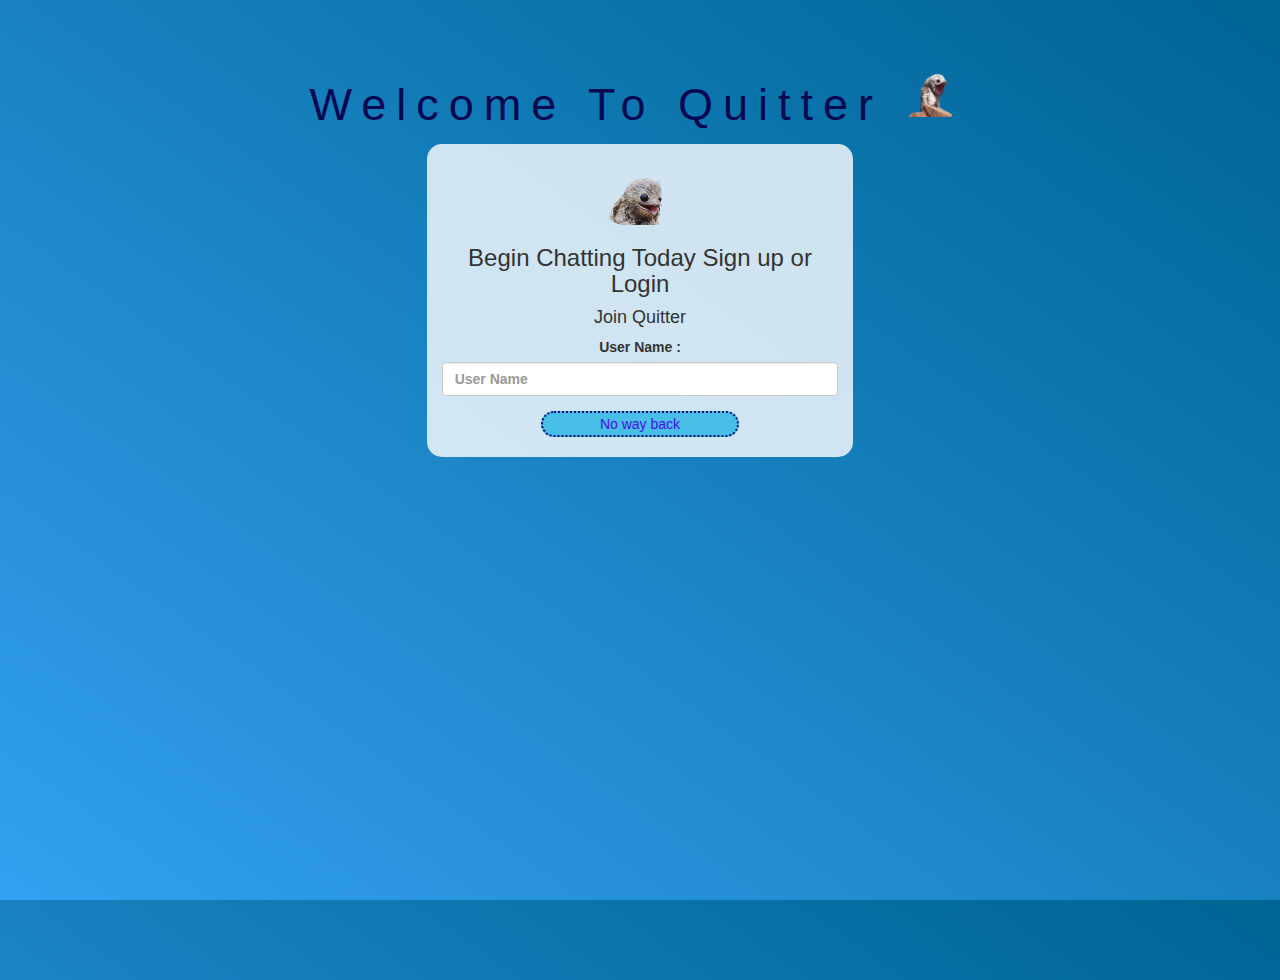
<file: Main.html>
<!DOCTYPE html>
<html>
<head>
	<title>Quitter</title>
<link href="https://fonts.googleapis.com/css?family=Yeon+Sung&display=swap" rel="stylesheet">
<meta name="viewport" content="width=device-width, initial-scale=1">

<link rel="stylesheet" href="https://maxcdn.bootstrapcdn.com/bootstrap/3.4.0/css/bootstrap.min.css">
<script src="https://ajax.googleapis.com/ajax/libs/jquery/3.4.1/jquery.min.js"></script>
<script src="https://maxcdn.bootstrapcdn.com/bootstrap/3.4.0/js/bootstrap.min.js"></script>

<link rel="stylesheet" type="text/css" href="Main.css">
<script src="Kwitter.js"></script>
</head>
<body>
<center>
	<h1 class="header">	
		Welcome To Quitter <sup>
	<img src="0_PAY-ghost-bird-removebg-preview.png">
	</sup>
</h1>
	<div class="col-lg-4 col-md-6 col-sm-6 col-xs-11 login_div" id="div">
	<img src="d541c12ff355f8dc505e98b34c1c4073-removebg-preview.png" class="logo">
		<h3 >Begin Chatting Today Sign up or Login</h3>
		<h4 >Join Quitter</h4>
		<div class="form-group">
		  <label >User Name :</label>
			<input type="text" id="user_name" class="form-control" placeholder="User Name" style="color: tomato; font-weight: bold;">
		</div>
		<button id="login_button" onclick="adduser()">No way back</button>
		<br><br>
	</div>
</center>
</body>
</html>
</file>
<file: Main.css>
html, body
{
  height: 100%;
  margin: 0;
}

body
{
	background-image: linear-gradient(to right top, #33a0f1, #2591d9, #1882c1, #0a73aa, #006494);
}

.header
{
	color: rgb(6, 8, 81);
	font-size: 45px;
	letter-spacing: 10px;
	margin-top: 80px;
}
.header img
{
	width: 80px;
	margin-left: -15px;
}

.login_div
{
	background: rgba(255,255,255,0.8);
	float: none;
	border-radius: 15px;
}

.logo
{
	width: 80px;
	margin-top: 30px;
	border-radius: 40px;
}

#login_button
{
	width: 50%;
	border-radius: 15px;
	background-color: rgb(73, 190, 230);
	color: rgb(70, 12, 242);
	border-color: rgb(0, 13, 128);
	border-style: dotted;
}
#login_button:hover{
	background-color: rgb(11, 0, 128);
}
.room_name
{
	cursor: pointer;
	font-size: 20px;
}


#logout
{
	font-size: 20px; 
	float: right;
}


#output
{
	padding: 10px; 
	width:80%;
	background: rgba(255,255,255,0.8);
	border-radius: 15px;
}

.input_div_room_page
{
	width: 80%;
}

.input_div label
{
	color: white;
	font-size: 20px;
}


.input_div_message_page
{
	position: fixed;
	bottom: 0px;
	width: 100%;
	background: rgba(255,255,255,0.8);
}
.input_div_message_page label
{
	color: black;
}
.input_div_message_page #msg
{
	width: 80%;
}
.input_div_message_page button
{
	margin-top: 15px;
	width: 50%; 
}
.color_white
{
	color: white
}

.user_tick
{
	width:20px;
}
.message_h4
{
	padding-left:5px;
	color:grey;
}
input:hover{
	background-color: rgb(9, 15, 82);
}
#div:hover{
	background-color: rgb(5, 15, 69);
	width: 550px;
}
</file>
